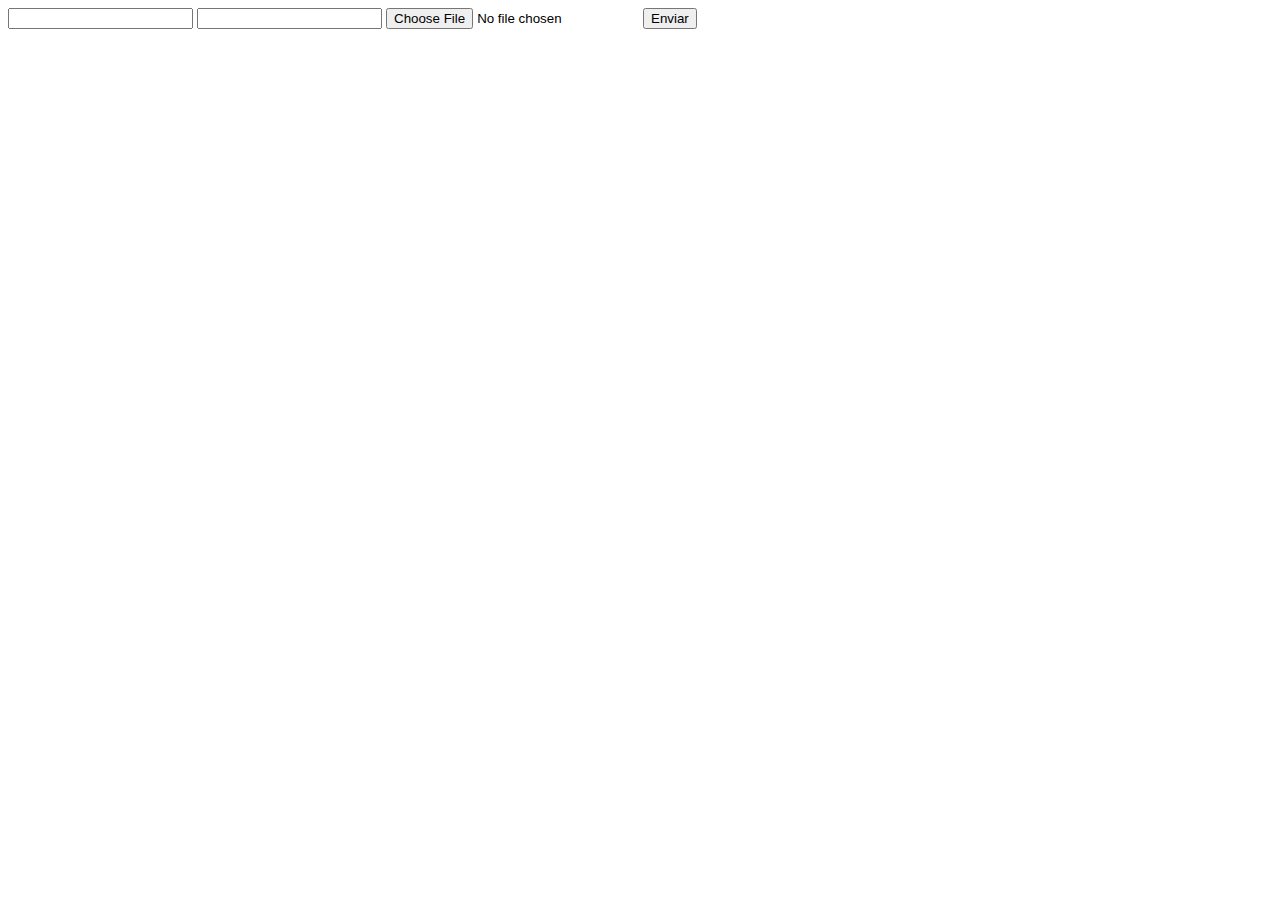
<file: site individual/DOCUMENTOS_DE_APOIO/exemplo_de_upload_de_arquivo/public/index.html>
<!DOCTYPE html>
<html lang="en">

<head>
  <meta charset="UTF-8">
  <meta http-equiv="X-UA-Compatible" content="IE=edge">
  <meta name="viewport" content="width=device-width, initial-scale=1.0">
  <title>Upload</title>
</head>

<body>

  <div>
    <input name="nome" id="nome" type="text" />
    <input name="email" id="email" type="url" />
    <input name="foto" id="foto" type="file" />
    <button onclick="enviar()">Enviar</button>
  </div>

  <div id="container"></div>
</body>

</html>

<script>
  function enviar() {
    const formData = new FormData();
    formData.append('foto', foto.files[0])
    formData.append('nome', nome.value)
    formData.append('email', email.value)

    fetch("/usuarios/cadastro", {
      method: "POST",
      body: formData
    })
      .then(res => {
        window.location = "./perfil.html"
      })
      .catch(err => {
        console.log(err);
      })
  }
</script>
</file>
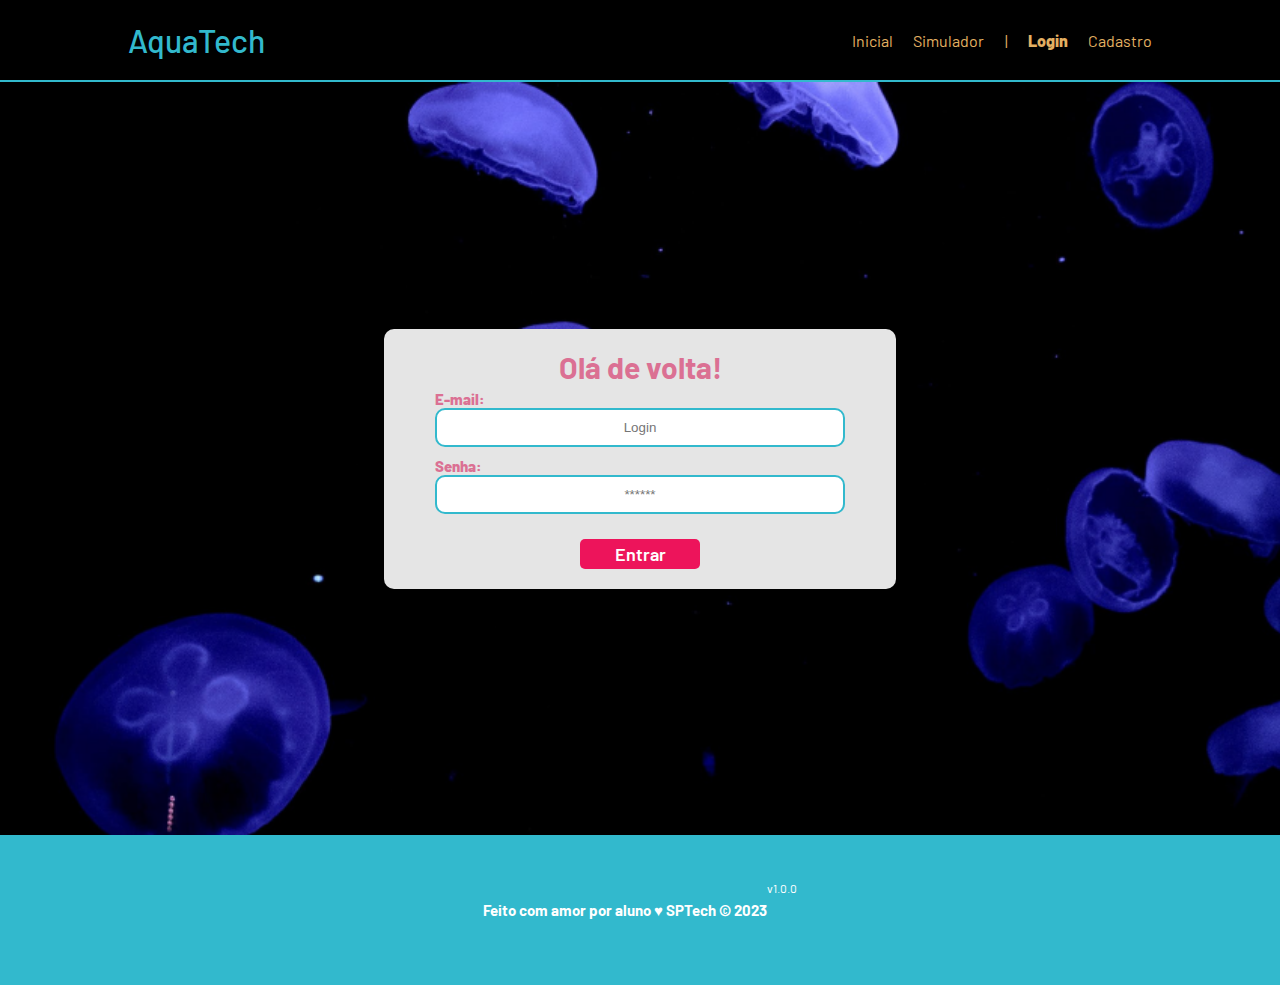
<file: site individual/public/login.html>
<!DOCTYPE html>
<html lang="pt-br">

<head>
    <meta charset="UTF-8">
    <meta http-equiv="X-UA-Compatible" content="IE=edge">
    <meta name="viewport" content="width=device-width, initial-scale=1.0">

    <title>AquaTech | Login</title>

    <script src="./js/sessao.js"></script>

    <link rel="stylesheet" href="./css/estilo.css">
    <link rel="icon" href="./assets/icon/favicon2.ico">
    <link rel="preconnect" href="https://fonts.gstatic.com">
</head>

<body>

    <!--Header-->

    <div class="header">
        <div class="container">
            <h1 class="titulo">AquaTech</h1>
            <ul class="navbar">
                <li>
                    <a href="index.html">Inicial</a>
                </li>
                <li>
                    <a href="simulador.html">Simulador</a>
                </li>
                <li>|</li>
                <li class="agora">
                    <a href="#">Login</a>
                </li>
                <li>
                    <a href="cadastro.html">Cadastro</a>
                </li>
            </ul>
        </div>
    </div>


    <div class="login">
        <div class="alerta_erro">
            <div class="card_erro" id="cardErro">
                <span id="mensagem_erro"></span>
            </div>
        </div>
        <div class="container">
            <div class="card card-login">
                <h2>Olá de volta!</h2>
                <div class="formulario">
                    <div class="campo">
                        <span>E-mail:</span>
                        <input id="email_input" type="text" placeholder="Login">
                    </div>
                    <div class="campo">
                        <span>Senha:</span>
                        <input id="senha_input" type="password" placeholder="******">
                    </div>
                    <button class="botao" onclick="entrar()">Entrar</button>
                </div>

                <div id="div_aguardar" class="loading-div">
                    <img src="./assets/circle-loading.gif" id="loading-gif">
                </div>

                <div id="div_erros_login"></div>
            </div>
        </div>
    </div>

    <!--footer inicio-->
    <div class="footer">
        <div class="container">
            <h4>Feito com amor por aluno &hearts; SPTech &copy; 2023</h4>
            <span class="version">v1.0.0</span>
        </div>
    </div>
    <!--footer fim-->

</body>

</html>

<script>


    function entrar() {
        aguardar();

        var emailVar = email_input.value;
        var senhaVar = senha_input.value;

        if (emailVar == "" || senhaVar == "") {
            cardErro.style.display = "block"
            mensagem_erro.innerHTML = "(Mensagem de erro para todos os campos em branco)";
            finalizarAguardar();
            return false;
        }
        else {
            setInterval(sumirMensagem, 5000)
        }

        console.log("FORM LOGIN: ", emailVar);
        console.log("FORM SENHA: ", senhaVar);

        fetch("/usuarios/autenticar", {
            method: "POST",
            headers: {
                "Content-Type": "application/json"
            },
            body: JSON.stringify({
                emailServer: emailVar,
                senhaServer: senhaVar
            })
        }).then(function (resposta) {
            console.log("ESTOU NO THEN DO entrar()!")

            if (resposta.ok) {
                console.log(resposta);

                resposta.json().then(json => {
                    console.log(json);
                    console.log(JSON.stringify(json));
                    sessionStorage.EMAIL_USUARIO = json.email;
                    sessionStorage.NOME_USUARIO = json.nome;
                    sessionStorage.ID_USUARIO = json.id;
                    sessionStorage.AQUARIOS = JSON.stringify(json.aquarios)

                    setTimeout(function () {
                        window.location = "./dashboard/cards.html";
                    }, 1000); // apenas para exibir o loading

                });

            } else {

                console.log("Houve um erro ao tentar realizar o login!");

                resposta.text().then(texto => {
                    console.error(texto);
                    finalizarAguardar(texto);
                });
            }

        }).catch(function (erro) {
            console.log(erro);
        })

        return false;
    }

    function sumirMensagem() {
        cardErro.style.display = "none"
    }

</script>
</file>
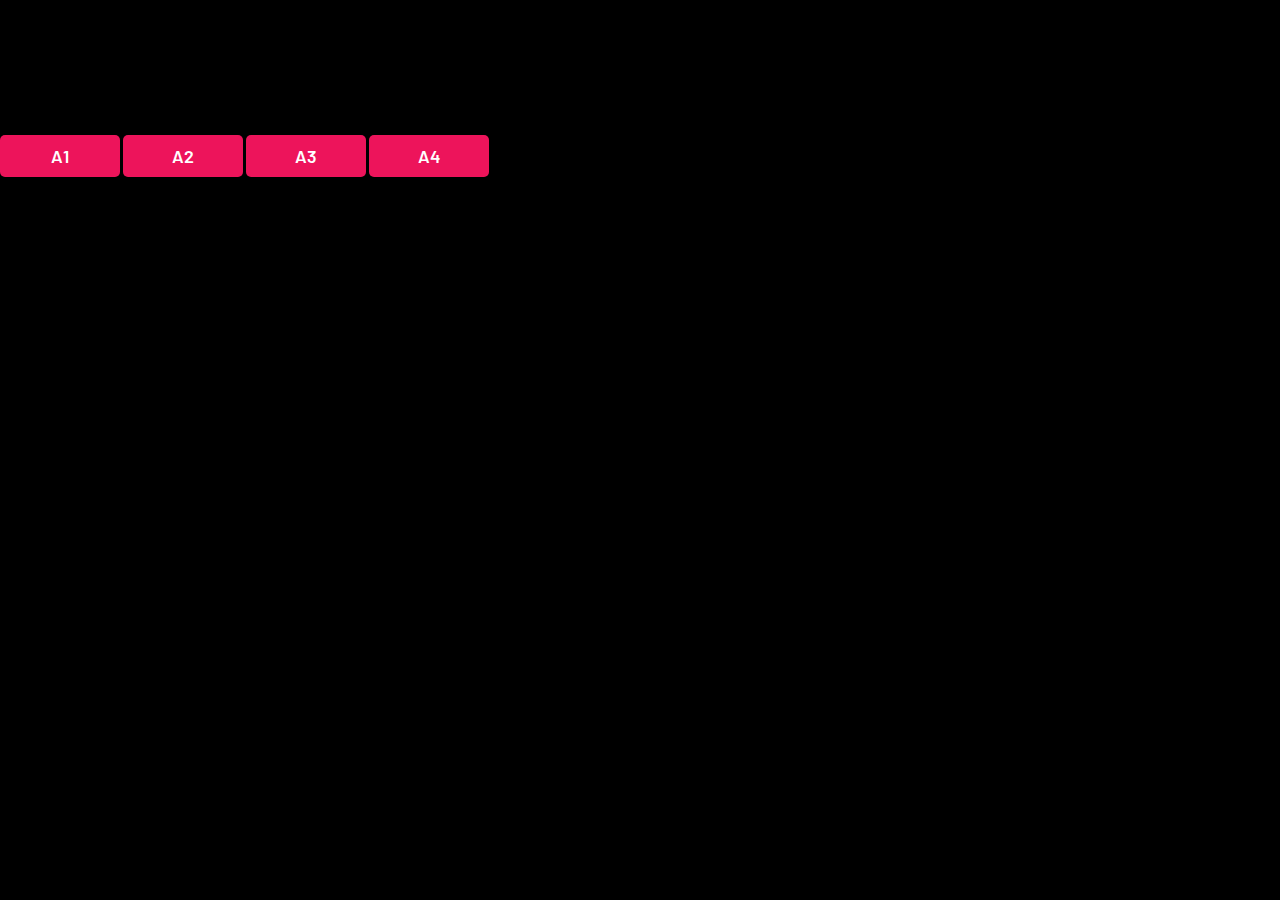
<file: site individual/public/quiz.html>
<!DOCTYPE html>
<html lang="pt-br">
<head>
    <meta charset="UTF-8">
    <meta name="viewport" content="width=device-width, initial-scale=1.0">
    <title>Coimbra-Fight | Quiz</title>
    <link rel="stylesheet" href="css/estilo.css">
</head>
<body>
   <div class="app">
    <h1>Quiz</h1>
   </div> 
   <div class="quiz">
    <h2 class="questao">questão</h2>
    <div class="alternativa">
     <button class="btn">A1</button>
     <button class="btn">A2</button>
     <button class="btn">A3</button>
     <button class="btn">A4</button>
    </div>
   </div>
</body>
</html>
</file>
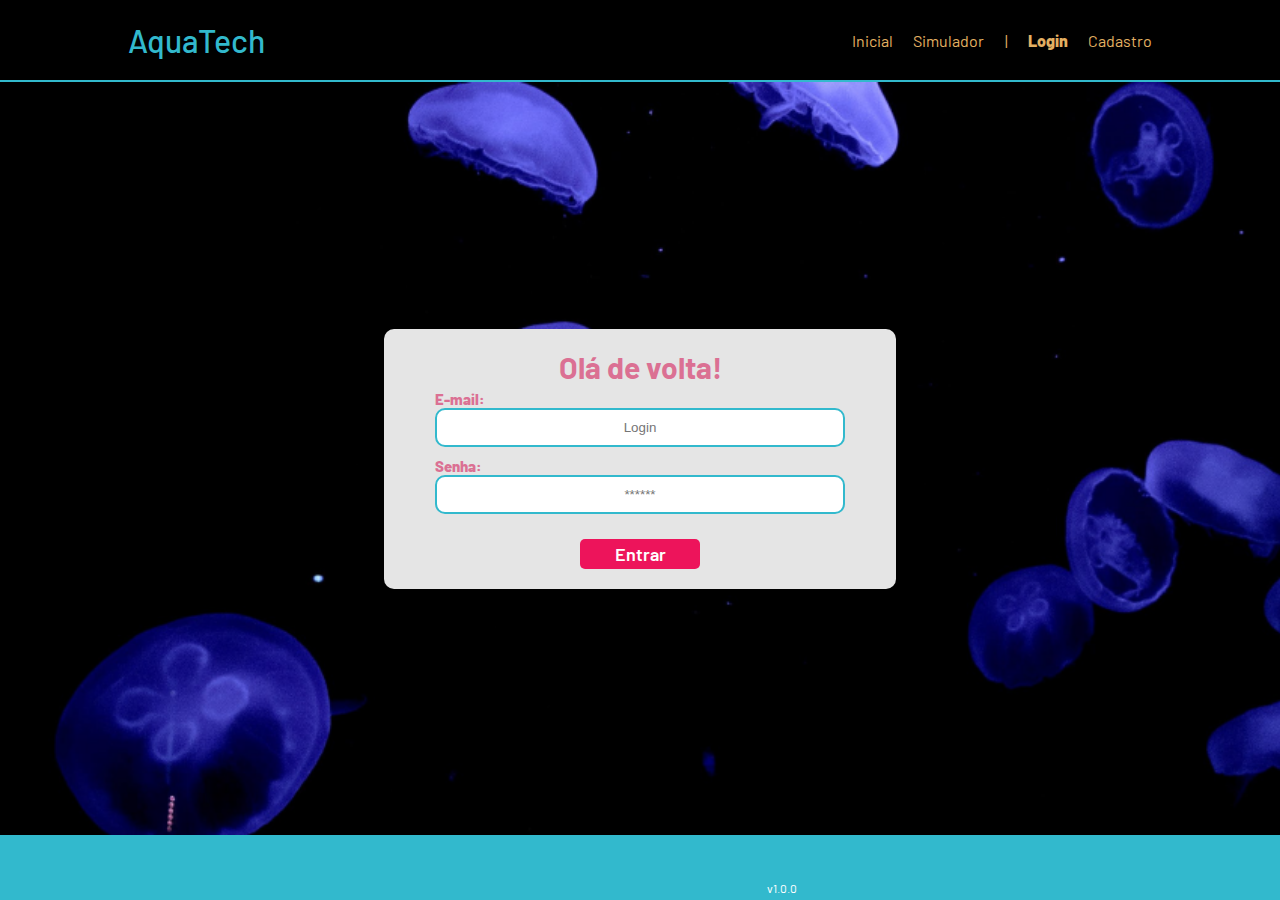
<file: site individual/public/dashboard/cards.html>
<!DOCTYPE html>
<html lang="pt-br">

<head>
    <link rel="shortcut icon" href="../assets/icon/favicon2.ico" type="image/x-icon">
    <meta charset="UTF-8">
    <meta http-equiv="X-UA-Compatible" content="IE=edge">
    <meta name="viewport" content="width=device-width, initial-scale=1.0">
    <title>AquaTech | Tempo Real</title>


    <link rel="stylesheet" href="./../css/dashboards.css">
    <link rel="stylesheet" href="./../css/estilo.css" />

    <script src="../js/sessao.js"></script>
    <script src="../js/alerta.js"></script>
    <link rel="preconnect" href="https://fonts.gstatic.com">
    <link
        href="https://fonts.googleapis.com/css2?family=Exo+2:ital,wght@0,100;0,200;0,300;0,400;0,500;0,600;0,700;0,800;0,900;1,100;1,200;1,300;1,400;1,500;1,600;1,700;1,800;1,900&display=swap"
        rel="stylesheet">
</head>

<body onload="validarSessao(), exibirAquarios(),  atualizacaoPeriodica()">

    <div class="janela">

        <div class="header-left dash-header">

            <h1>AquaTech</h1>

            <div class="hello">
                <h3>Olá, <span id="b_usuario">usuário</span>!</h3>
            </div>

            <div class="btn-nav">
                <h3>Aquários</h3>
            </div>

            <div class="btn-nav-white">
                <a href="./dashboard.html">
                    <h3>Gráficos</h3>
                </a>
            </div>

            <div class="btn-nav-white">
                <a href="./mural.html">
                    <h3>Mural de Avisos</h3>
                </a>
            </div>

            <div class="btn-logout" onclick="limparSessao()">
                <h3>Sair</h3>
            </div>

        </div>

        <div class="dash">
            <div id="alerta">
            </div>
            <div class="area-parametros-alerta">
                <p class="titulo-legenda">
                    Legenda - Parâmetros para Alertas
                </p>
                <div class="parametros-alerta">
                    <div class="item-regua perigo-frio">
                        <p>Perigo</p>
                        <p>&lt;=5°C</p>
                    </div>
                    <div class="item-regua alerta-frio">
                        <p>Alerta</p>
                        <p>&lt;=10°C</p>
                    </div>
                    <div class="item-regua ideal">
                        <p>Ideal</p>
                        <p>20°C</p>
                    </div>
                    <div class="item-regua alerta-quente">
                        <p>Alerta</p>
                        <p>&gt;=22°C</p>
                    </div>
                    <div class="item-regua perigo-quente">
                        <p>Perigo</p>
                        <p>&gt;=23°C</p>
                    </div>
                </div>
            </div>

            <div class="cards" id="cardAquarios">

            </div>

        </div>

    </div>

</body>

<script>

    function exibirAquarios() {
        JSON.parse(sessionStorage.AQUARIOS).forEach(item => {
            document.getElementById("cardAquarios").innerHTML += `
                    <div class="card-aquario">
                        <div class="title-aquario">
                            <h1>${item.descricao}</h1>
                        </div>
                        <div class="desc-aquario">
                        <div class="temperatura">
                            <p id="temp_aquario_${item.id}">-°C</p>
                        </div>
                        <div class="cor-alerta" id="card_${item.id}"></div>
                    </div>
                    </div>
                    `
        });
    }

</script>

</html>
</file>
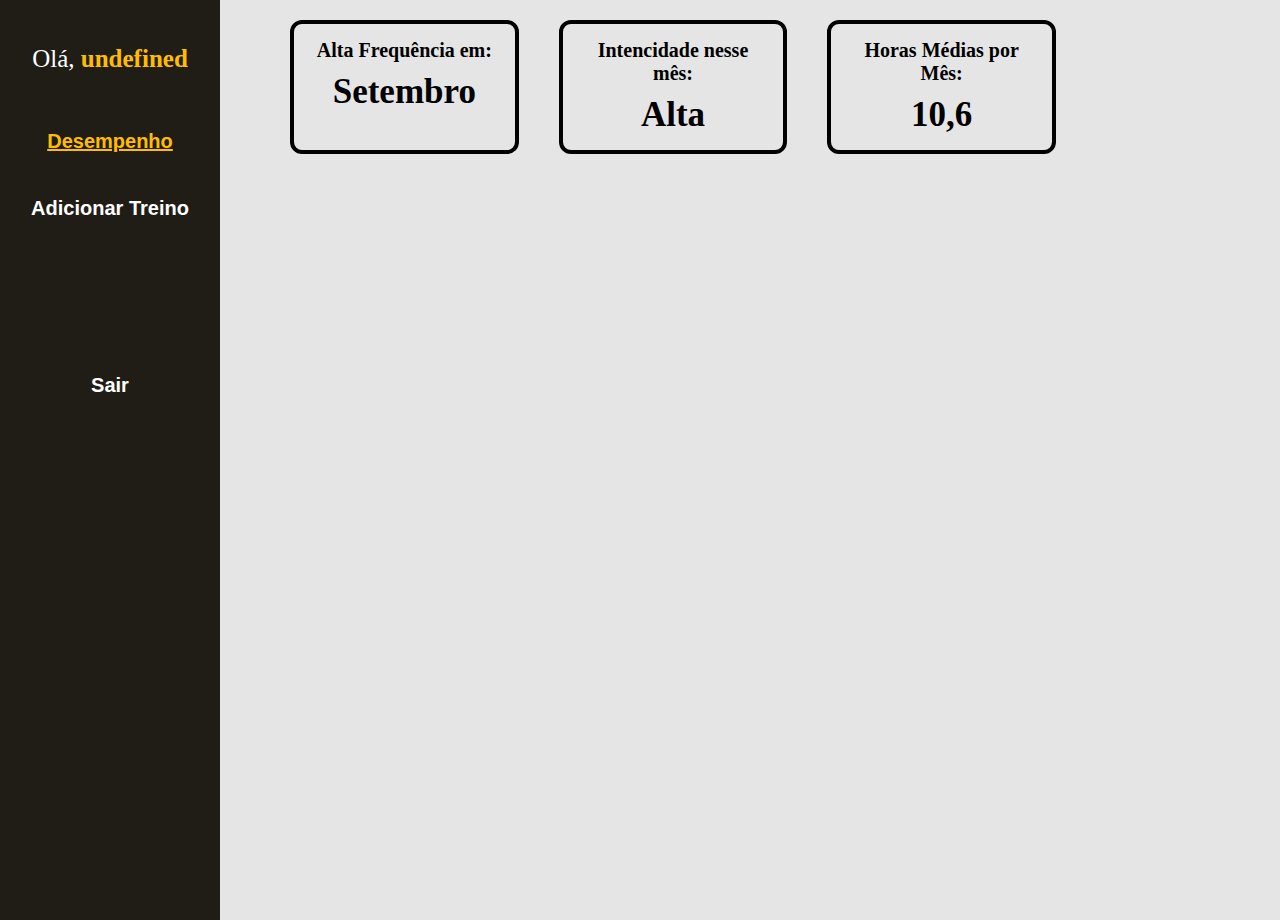
<file: site individual/public/dashboard/dash.html>
<!DOCTYPE html>
<html lang="pt-br">
<head>
<meta charset="UTF-8">
<title>Coimbra Fight | DashBoard</title>
<link rel="stylesheet" href="dashboards.css">
</head>

<body>
<header>
    <div class="layout">
        <div class="logo"></div>
         <div class="ola"><h3>Olá, <span id="b_usuario">usuário</span></h3></div>
        <div class="btn-dash"><a href="dash.html" style="text-decoration: underline; color: #ffbd00;">Desempenho</a></div>
        <div class="btn-dash"><a href="treino.html">Adicionar Treino</a></div>
        <div class="btn-sair"><a href="../index.html">Sair</a></div>
    </div>
</header>
    <div class="main">
        <div class="indicadores">

            <div class="indicador">
                <h3>Alta Frequência em:</h3>
                <p>Setembro</p>
            </div>

            <div class="indicador">
                <h3>Intencidade nesse mês:</h3>
                <p>Alta</p>
            </div>

            <div class="indicador">
                <h3>Horas Médias por Mês:</h3>
                <p>10,6</p>
            </div>
</body>
<script>
    b_usuario.innerHTML = sessionStorage.NOME_USUARIO;
</script>
</html>
</file>
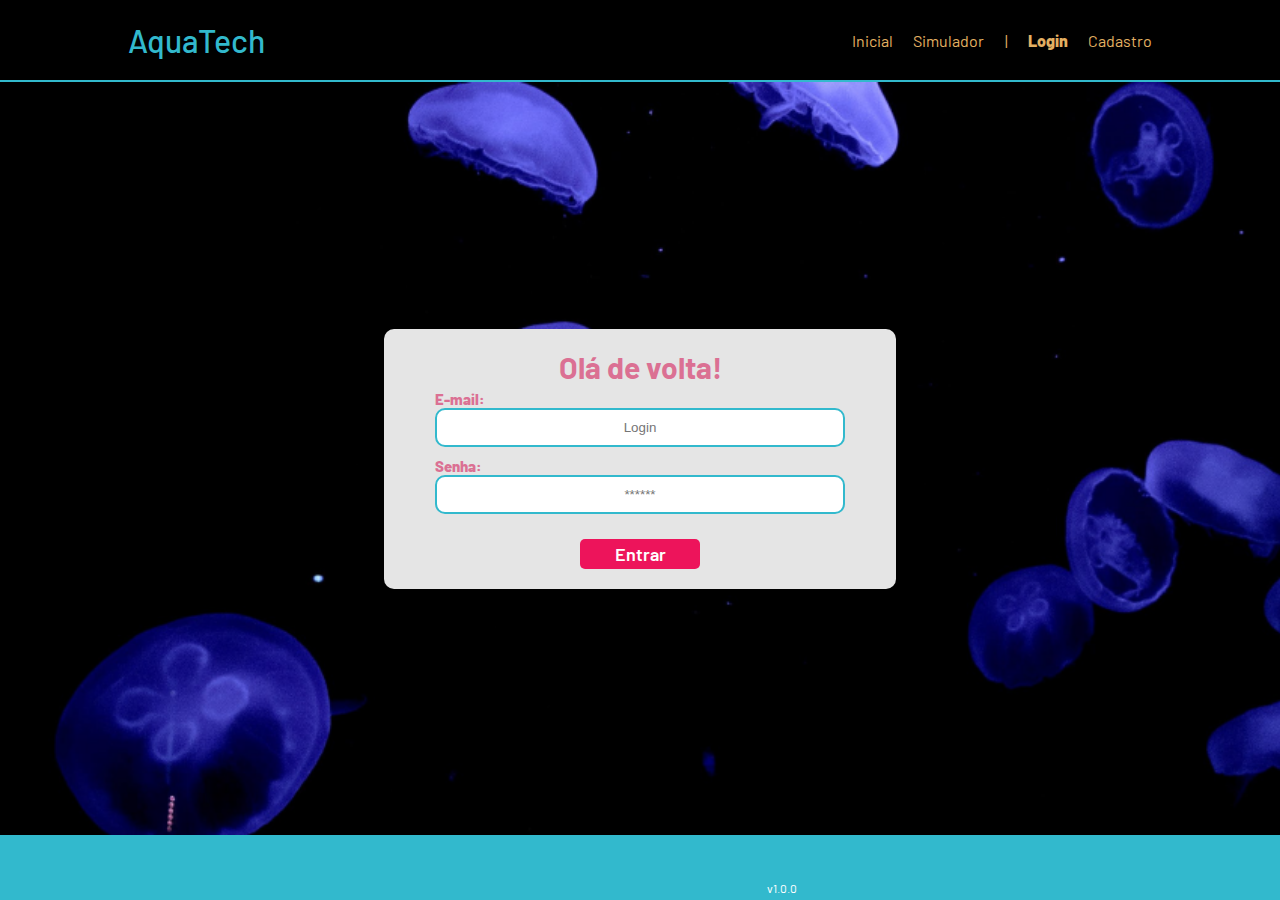
<file: site individual/public/dashboard/edicao-aviso.html>
<!DOCTYPE html>
<html lang="pt-br">

<head>
    <link rel="shortcut icon" href="../assets/icon/favicon2.ico" type="image/x-icon">
    <meta charset="UTF-8">
    <meta http-equiv="X-UA-Compatible" content="IE=edge">
    <meta name="viewport" content="width=device-width, initial-scale=1.0">
    <title>AquaTech | Página Inicial</title>

    
    <link rel="stylesheet" href="./../css/dashboards.css">
    <link rel="stylesheet" href="./../css/estilo.css" />
    <script src="../js/sessao.js"></script>

    <link rel="preconnect" href="https://fonts.gstatic.com">
    <link
        href="https://fonts.googleapis.com/css2?family=Exo+2:ital,wght@0,100;0,200;0,300;0,400;0,500;0,600;0,700;0,800;0,900;1,100;1,200;1,300;1,400;1,500;1,600;1,700;1,800;1,900&display=swap"
        rel="stylesheet">
</head>

<body onload="validarSessao(), listarInfosDeUm()" style="background-color: #161618;">
    <!-- <body onload="validarSessao()"> -->

    <div class="janela">


        <div class="header-left">

            <h1>AquaTech</h1>

            <div class="hello">
                <h3>Olá, <span id="b_usuario">usuário</span>!</h3>
            </div>

            <div class="btn-nav-white">
                <a href="cards.html">
                    <h3>Aquários</h3>
                </a>
            </div>

            <div class="btn-nav-white">
                <a href="./dashboard.html">
                    <h3>Gráficos</h3>
                </a>
            </div>

            <div class="btn-nav-white">
                <a href="./mural.html">
                    <h3>Mural de Avisos</h3>
                </a>
            </div>

            <div class="btn-logout" onclick="limparSessao()">
                <h3>Sair</h3>
            </div>

        </div>

        <div class="dash-right">

            <div class="avisos">
                <div class="container">
                    <h1>Editar um aviso</h1>
                    <div class="div-form">
                        <label>
                            ID:
                            <br>
                            <input id="input_id" maxlength="100" type="text" style="color: rgb(196, 196, 196)" disabled>
                        </label>
                        <label>
                            Autor:
                            <br>
                            <input id="input_nome" maxlength="100" type="text" style="color: rgb(196, 196, 196)"
                                disabled>
                        </label>
                        <label>
                            Título:
                            <br>
                            <input id="input_titulo" maxlength="100" type="text" style="color: rgb(196, 196, 196)"
                                disabled>
                        </label>
                        <br>
                        <label>
                            Descrição (máximo de 250 caracteres):
                            <br>
                            <textarea id="textarea_descricao" maxlength="250" rows="5"></textarea>
                        </label>
                        <br>
                        <button onclick="editar()">Editar</button>
                    </div>

                </div>
            </div>
        </div>
    </div>
</body>

</html>

<script>
    function listarInfosDeUm() {
        console.log("Criar função de trazer informações de post escolhido");
    }

    function editar() {
        fetch(`/avisos/editar/${sessionStorage.getItem("ID_POSTAGEM_EDITANDO")}`, {
            method: "PUT",
            headers: {
                "Content-Type": "application/json"
            },
            body: JSON.stringify({
                descricao: textarea_descricao.value
            })
        }).then(function (resposta) {

            if (resposta.ok) {
                window.alert("Post atualizado com sucesso pelo usuario de email: " + sessionStorage.getItem("EMAIL_USUARIO") + "!");
                window.location = "/dashboard/mural.html"
            } else if (resposta.status == 404) {
                window.alert("Deu 404!");
            } else {
                throw ("Houve um erro ao tentar realizar a postagem! Código da resposta: " + resposta.status);
            }
        }).catch(function (resposta) {
            console.log(`#ERRO: ${resposta}`);
        });
    }

</script>
</file>
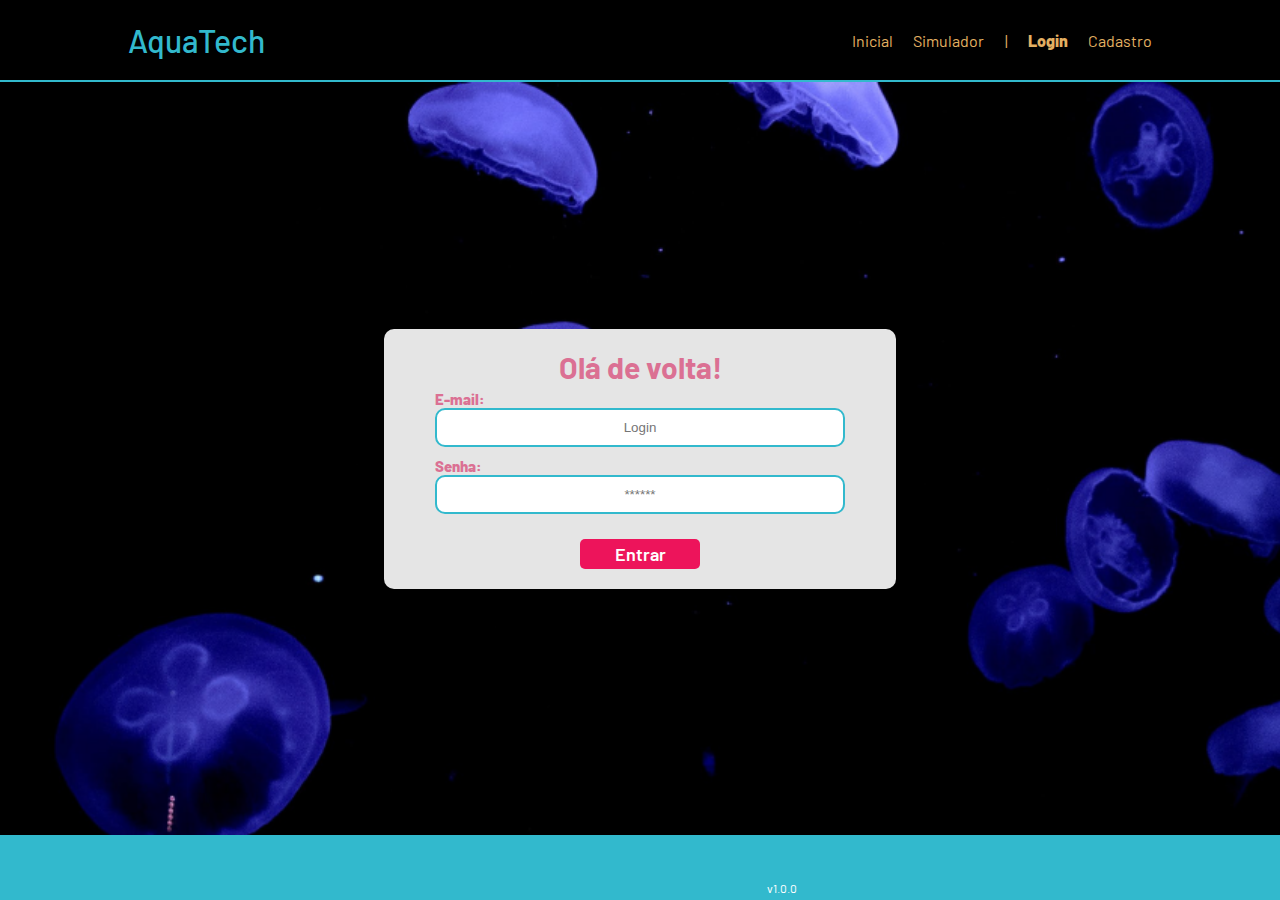
<file: site individual/public/dashboard/mural.html>
<!DOCTYPE html>
<html lang="pt-br">

<head>
    <link rel="shortcut icon" href="../assets/icon/favicon2.ico" type="image/x-icon">
    <meta charset="UTF-8">
    <meta http-equiv="X-UA-Compatible" content="IE=edge">
    <meta name="viewport" content="width=device-width, initial-scale=1.0">
    <title>AquaTech | Avisos</title>

    <link rel="stylesheet" href="./../css/dashboards.css">
    <link rel="stylesheet" href="./../css/estilo.css" />
    <script src="../js/sessao.js"></script>
    <script src="./../js/alerta.js"></script>

    <link rel="preconnect" href="https://fonts.gstatic.com">
    <link
        href="https://fonts.googleapis.com/css2?family=Exo+2:ital,wght@0,100;0,200;0,300;0,400;0,500;0,600;0,700;0,800;0,900;1,100;1,200;1,300;1,400;1,500;1,600;1,700;1,800;1,900&display=swap"
        rel="stylesheet">
</head>

<body onload="validarSessao(), atualizarFeed()" style="background-color: #161618;">

    <div class="janela">


        <div class="header-left">

            <h1>AquaTech</h1>

            <div class="hello">
                <h3>Olá, <span id="b_usuario">usuário</span>!</h3>
            </div>

            <div class="btn-nav-white">
                <a href="cards.html">
                    <h3>Aquários</h3>
                </a>
            </div>

            <div class="btn-nav-white">
                <a href="./dashboard.html">
                    <h3>Gráficos</h3>
                </a>
            </div>

            <div class="btn-nav">
                <h3>Mural de Avisos</h3>
            </div>

            <div class="btn-logout" onclick="limparSessao()">
                <h3>Sair</h3>
            </div>

        </div>

        <div class="dash-right">


            <div class="avisos">
                <div id="alerta">
                </div>
                <div class="container">
                    <h1>Publicar um aviso</h1>
                    <div class="div-form">
                        <form id="form_postagem" method="post" onsubmit="return publicar()">
                            <label>
                                Título:
                                <br>
                                <input name="titulo" id="titulo" maxlength="100" type="text">
                            </label>
                            <br>
                            <br>
                            <label>
                                Descrição (máximo de 250 caracteres):
                                <br>
                                <textarea name="descricao" id="textarea_descricao" maxlength="250" rows="5"></textarea>
                            </label>
                            <br>
                            <br>
                            <button>Enviar</button>
                        </form>
                    </div>
                    <h1>Mural de Avisos</h1>
                    <div class="div-results">
                        <div id="feed_container" class="feed-container">
                        </div>
                    </div>
                </div>
            </div>
        </div>
    </div>




</body>

</html>

<script>
    
    b_usuario.innerHTML = sessionStorage.NOME_USUARIO;

    function limparFormulario() {
        document.getElementById("form_postagem").reset();
    }

    function publicar() {
        var idUsuario = sessionStorage.ID_USUARIO;

        var corpo = {
            titulo: form_postagem.titulo.value,
            descricao: form_postagem.descricao.value
        }

        fetch(`/avisos/publicar/${idUsuario}`, {
            method: "post",
            headers: {
                "Content-Type": "application/json"
            },
            body: JSON.stringify(corpo)
        }).then(function (resposta) {

            console.log("resposta: ", resposta);

            if (resposta.ok) {
                window.alert("Post realizado com sucesso pelo usuario de ID: " + idUsuario + "!");
                window.location = "/dashboard/mural.html";
                limparFormulario();
                finalizarAguardar();
            } else if (resposta.status == 404) {
                window.alert("Deu 404!");
            } else {
                throw ("Houve um erro ao tentar realizar a postagem! Código da resposta: " + resposta.status);
            }
        }).catch(function (resposta) {
            console.log(`#ERRO: ${resposta}`);
            finalizarAguardar();
        });

        return false;

    }

    function editar(idAviso) {
        sessionStorage.ID_POSTAGEM_EDITANDO = idAviso;
        console.log("cliquei em editar - " + idAviso);
        window.alert("Você será redirecionado à página de edição do aviso de id número: " + idAviso);
        window.location = "/dashboard/edicao-aviso.html"

    }

    function deletar(idAviso) {
        console.log("Criar função de apagar post escolhido - ID" + idAviso);
        fetch(`/avisos/deletar/${idAviso}`, {
            method: "DELETE",
            headers: {
                "Content-Type": "application/json"
            }
        }).then(function (resposta) {

            if (resposta.ok) {
                window.alert("Post deletado com sucesso pelo usuario de email: " + sessionStorage.getItem("EMAIL_USUARIO") + "!");
                window.location = "/dashboard/mural.html"
            } else if (resposta.status == 404) {
                window.alert("Deu 404!");
            } else {
                throw ("Houve um erro ao tentar realizar a postagem! Código da resposta: " + resposta.status);
            }
        }).catch(function (resposta) {
            console.log(`#ERRO: ${resposta}`);
        });
    }

    function atualizarFeed() {
        fetch("/avisos/listar").then(function (resposta) {
            if (resposta.ok) {
                if (resposta.status == 204) {
                    var feed = document.getElementById("feed_container");
                    var mensagem = document.createElement("span");
                    mensagem.innerHTML = "Nenhum resultado encontrado."
                    feed.appendChild(mensagem);
                    throw "Nenhum resultado encontrado!!";
                }

                resposta.json().then(function (resposta) {
                    console.log("Dados recebidos: ", JSON.stringify(resposta));

                    var feed = document.getElementById("feed_container");
                    feed.innerHTML = "";
                    for (let i = 0; i < resposta.length; i++) {
                        var publicacao = resposta[i];

                        // criando e manipulando elementos do HTML via JavaScript
                        var divPublicacao = document.createElement("div");
                        var spanID = document.createElement("span");
                        var spanTitulo = document.createElement("span");
                        var spanNome = document.createElement("span");
                        var divDescricao = document.createElement("div");
                        var divButtons = document.createElement("div");
                        var btnEditar = document.createElement("button");
                        var btnDeletar = document.createElement("button");


                        spanID.innerHTML = "ID: <b>" + publicacao.idAviso + "</b>";
                        spanTitulo.innerHTML = "Título: <b>" + publicacao.titulo + "</b>";
                        spanNome.innerHTML = "Autor: <b>" + publicacao.nome + "</b>";
                        divDescricao.innerHTML = "Descrição: <b>" + publicacao.descricao + "</b>";
                        btnEditar.innerHTML = "Editar";
                        btnDeletar.innerHTML = "Deletar";

                        divPublicacao.className = "publicacao";
                        spanTitulo.id = "inputNumero" + publicacao.idAviso;
                        spanNome.className = "publicacao-nome";
                        spanTitulo.className = "publicacao-titulo";
                        divDescricao.className = "publicacao-descricao";

                        divButtons.className = "div-buttons"

                        btnEditar.className = "publicacao-btn-editar"
                        btnEditar.id = "btnEditar" + publicacao.idAviso;
                        btnEditar.setAttribute("onclick", `editar(${publicacao.idAviso})`);

                        btnDeletar.className = "publicacao-btn-editar"
                        btnDeletar.id = "btnDeletar" + publicacao.idAviso;
                        btnDeletar.setAttribute("onclick", `deletar(${publicacao.idAviso})`);

                        divPublicacao.appendChild(spanID);
                        divPublicacao.appendChild(spanNome);
                        divPublicacao.appendChild(spanTitulo);
                        divPublicacao.appendChild(divDescricao);
                        divPublicacao.appendChild(divButtons);
                        divButtons.appendChild(btnEditar);
                        divButtons.appendChild(btnDeletar);
                        feed.appendChild(divPublicacao);
                    }

                    finalizarAguardar();
                });
            } else {
                throw ('Houve um erro na API!');
            }
        }).catch(function (resposta) {
            console.error(resposta);
            finalizarAguardar();
        });
    }

</script>
</file>
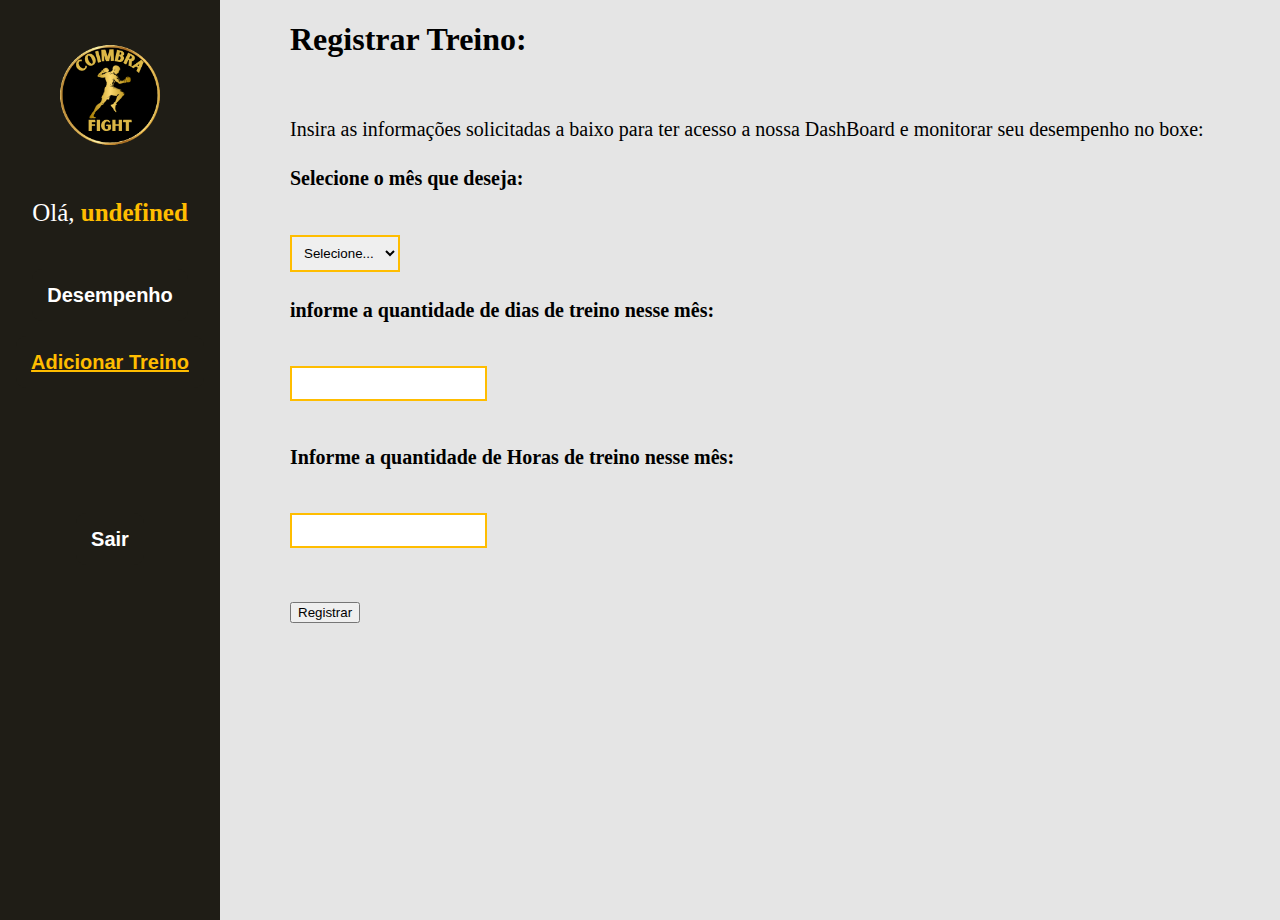
<file: site individual/public/dashboard/treino.html>
<!DOCTYPE html>
<html lang="en">

<head>
    <meta charset="UTF-8">
    <meta name="viewport" content="width=device-width, initial-scale=1.0">
    <title>Coimbra-Fight | Adicionar Treino</title>
    <link rel="stylesheet" href="dashboards.css">
</head>

<body>
    <header>
        <div class="layout">
            <div>
                <img class="img_layout" src="../imagens/Coimbra fight (1).png" alt="">
            </div>
            <div class="ola">
                <h3>Olá, <span id="b_usuario">usuário</span></h3>
            </div>
            <div class="btn-dash"><a href="dash.html">Desempenho</a>
            </div>
            <div class="btn-dash"><a href="treino.html" style="text-decoration: underline; color: #ffbd00;">Adicionar
                    Treino</a></div>
            <div class="btn-sair" onclick="limparSessao()"><a href="../index.html">Sair</a></div>
        </div>
    </header>

    <div class="main">
        <h1 class="titulo">Registrar Treino:</h1><br>
        <p class="text-inicial">Insira as informações solicitadas a baixo para ter acesso a nossa DashBoard e monitorar
            seu desempenho no boxe:</p>

        <div class="campos">
            <h4>Selecione o mês que deseja:</h4>
            <div class="falha" id="erro_mes"></div><br>
            <select id="slcMes">
                <option value="#">Selecione...</option>
                <option value="01">Janeiro</option>
                <option value="02">Fevereiro</option>
                <option value="03">Março</option>
                <option value="04">Abril</option>
                <option value="05">Maio</option>
                <option value="06">Junho</option>
                <option value="07">Julho</option>
                <option value="08">Agosto</option>
                <option value="09">Setembro</option>
                <option value="10">Outubro</option>
                <option value="11">Novembro</option>
                <option value="12">Dezembro</option>
            </select><br>
            <h4>informe a quantidade de dias de treino nesse mês:</h4>
            <div class="falha" id="erro_dias"></div><br> <input type="number" id="iptDias"><br><br>
            <h4>Informe a quantidade de Horas de treino nesse mês:</h4>
            <div class="falha" id="erro_horas"></div><br> <input type="number" id="iptHoras"><br><br><br><br>
            <button id="btn-registro" onclick="registrar()">Registrar</button><br><br>
            <div class="certo" id="msg_certo"></div>
        </div>
    </div>
</body>
<script>
    b_usuario.innerHTML = sessionStorage.NOME_USUARIO;
    var idVar = sessionStorage.ID_USUARIO;
    
    function registrar() {
        var erro = 0;
        var mesVar = Number(slcMes.value);
        var treinoVar = Number(iptDias.value);
        var horasVar = Number(iptHoras.value);
        erro_mes.innerHTML = '';
        erro_dias.innerHTML = '';
        erro_horas.innerHTML = '';

        if (slcMes.value == '#') {
            erro_mes.innerHTML = 'Selecione um mês que deseja inserir as informações.';
            erro++;
        }
        if (iptDias.value % 1 != 0 || iptDias.value <= 0 || iptDias.value > 30) {
            erro_dias.innerHTML = 'Insira um quantidade de dias maior que 0 e até 30 dias.';
            erro++;
        }
        if (iptHoras.value % 1 != 0 || iptHoras.value <= 0) {
            erro_horas.innerHTML = 'Insira uma quantidade de horas maior que zero';
            erro++;
        }
        if (erro == 0) {
            fetch("/treino/cadastrar", {
                method: "POST",
                headers: {
                    "Content-Type": "application/json",
                },
                body: JSON.stringify({
                    mesServer: mesVar,
                    treinoServer: treinoVar,
                    horasServer: horasVar,
                    idServer: idVar
                }),
            })
                .then(function (resposta) {
                    console.log("resposta: ", resposta);

                    if (resposta.ok) {
                        msg_certo.innerHTML = 'Treino cadastrado com sucesso! Redirecionando para a Dashbord.'
                
                        setTimeout(() => {
                            window.location = "./dash.html";
                        }, "2000");

                        limparFormulario();
                        finalizarAguardar();
                    } else {
                        throw "Houve um erro ao tentar realizar o registro!";
                    }
                })
                .catch(function (resposta) {
                    console.log(`#ERRO: ${resposta}`);
                });

            return false;
        }
    }

</script>

</html>
</file>
<file: site individual/public/css/estilo.css>
@import url('https://fonts.googleapis.com/css2?family=Barlow:ital,wght@0,100;0,200;0,300;0,400;0,500;0,600;0,700;0,800;0,900;1,100;1,200;1,300;1,400;1,500;1,600;1,700;1,800;1,900&display=swap');

body {
  margin: 0;
  padding: 0;
  font-family: 'Barlow', 'Segoe UI', 'Segoe UI', Tahoma, Geneva, Verdana, sans-serif;
  background-color: black;
}

:root {
  --tamanho-header: 80px;
  --tamanho-banner: calc(100vh - var(--tamanho-header) - var(--tamanho-footer) - 2px);
  --tamanho-simulador: calc(100vh - var(--tamanho-header) - var(--tamanho-footer) - 2px);
  --tamanho-login: calc(100vh - var(--tamanho-header) - var(--tamanho-footer) - 2px);
  --tamanho-footer: 65px;
}

.container {
  display: flex;
  width: 80%;
  margin: auto;
}

.header {
  height: var(--tamanho-header);
  border-bottom: 2px solid #32b9cd;
}

.header .container {
  justify-content: space-between;
  align-items: center;
  height: 100%;
}

.header a {
  text-decoration: none;
  color: #e3b062;
}

.agora {
  font-weight: 800;
}

.navbar {
  width: 300px;
  display: flex;
  align-items: center;
  justify-content: space-between;
  list-style: none;
  color: #e3b062;
}

.titulo {
  color: #32b9cd;
  width: fit-content;
  font-weight: 500;
}

.header h1 {
  margin: 0;
}

/* BANNER */

.banner {
  height: var(--tamanho-banner);
  color: white;
  background-image: url('../assets/imgs/bg-jelly-fish-para-home.png');
  background-size: cover;
}

.banner .container {
  justify-content: center;
  align-items: center;
  height: 100%;
}

.banner .container p {
  width: 50%;
  margin: 0;
  padding: 0;
  font-size: 36px;
}

.banner .container span {
  font-weight: 800;
}

/* MISSÃO VISÃO VALORES */

.social {
  background-color: #e5e5e5;
  display: flex;
}

.social .container {
  justify-content: center;
}

.box img {
  width: 170px;
}

.social .container .boxes {
  display: flex;
  justify-content: space-between;
  width: 100%;
  padding: 30px 0;
}

.social p {
  text-align: center;
}

.box {
  display: flex;
  flex-direction: column;
  align-items: center;
}

/* FOOTER */

.footer {
  background-color: #32b9cd;
  height: 150px;
  color: #fff;
  display: flex;
  font-size: 15px;
}

.footer .container {
  justify-content: center;
  text-align: center;
}

.footer .container .version {
  font-size: 12px;
}

/* LOGIN */

.login {
  height: var(--tamanho-login);
  background-image: url('../assets/imgs/bg-jelly-fish-para-home.png');
  background-size: cover;
}

.login .container {
  justify-content: center;
  align-items: center;
  height: 100%;
}

.card {
  width: 50%;
  background-color: #e5e5e5;
  border-radius: 10px;
  display: flex;
  align-items: center;
  justify-content: space-evenly;
  color: palevioletred;
  flex-direction: column;
  height: fit-content;
  padding: 20px 0;
}

.card h2 {
  margin: 0;
  font-size: 30px;
}

.formulario {
  display: flex;
  height: 90%;
  width: 80%;
  justify-content: space-around;
  flex-direction: column;
}

.formulario span {
  font-size: 15px;
  font-weight: 800;
}

.formulario input {
  border: 2px solid #32b9cd;
  text-align: center;
  border-radius: 10px;
  margin: 0;
}

.formulario select {
  border: 2px solid #32b9cd;
  background-color: white;
  color: gray;
  height: 36px;
  text-align: center;
  border-radius: 10px;
  margin: 0;
}

.campo {
  display: flex;
  flex-direction: column;
  justify-content: start;
  padding: 5px 0;
}

.botao {
  cursor: pointer;
  font-family: "Barlow", sans-serif;
  border: 0;
  border-radius: 5px;
  font-weight: 600;
  font-size: 18px;
  color: #fff;
  background-color: #ED145B;
  width: 120px;
  height: 30px;
  align-self: center;
  margin-top: 20px;
}

.loading-div {
  width: 50px;
  display: none;
}

.loading-div img {
  height: 50px;
  width: 50px;
}

#div_erros_login {
  display: none
}

/* FORMULARIO */

.alerta_erro{
  display: flex;
  justify-content: flex-end;
}

.card_erro {
  display: none;
  background-color: #fff;
  color: black;
  width: 230px;
  position: fixed;
  border-radius: 4px;
  border: #ED145B 3px solid;
  padding: 10px;
  margin-right: 10%;
}

.card_erro #mensagem_erro{
  font-weight: 500;
  font-size: 20px;
}

.formulario .tipo_campo {
  font-size: 20px;
  font-weight: 600 !important;
}

.formulario {
  display: flex;
  flex-direction: column;
}

input {
  margin-bottom: 10px;
  border: 2px solid #32b9cd;
  padding: 10px;
  text-align: center;
  border-radius: 10px;
}

.btn {
  font-family: "Barlow", sans-serif;
  border: 0;
  border-radius: 5px;
  font-weight: 600;
  font-size: 18px;
  padding: 10px 15px;
  color: white;
  background-color: #ED145B;
  width: 120px;
  align-self: center;
  margin-top: 5px;
}

.loading-div {
  width: 50px;
  margin: auto;
  display: none;
}

.loading-div img {
  height: 50px;
  width: 50px;
}

/* SIMULADOR */

.simulador {
  color: white;
}

.simulador .container {
  flex-direction: column;
  overflow: scroll; 
  height: var(--tamanho-simulador);
}

/* ALERTA */

#alerta {
  position: absolute;
  right: 0;
  bottom: 0;
}

.mensagem-alarme {
  background-color: white;
  border-radius: 5px;
  width: 300px;
  height: 80px;
  margin: 10px;
  padding: 10px 0;
  display: flex;
  justify-content: space-evenly;
  align-items: center;
}

.mensagem-alarme h3 {
  font-size: 14px;
  margin: 0;
}

.mensagem-alarme .informacao {
  width: 66%;
}

.alarme-sino {
  width: 48px;
  height: 48px;
  animation-name: bell;
  animation-duration: 4s;
  background-image: url('https://cdn-icons-png.flaticon.com/512/1157/1157000.png');
  background-size: cover;
  animation-iteration-count: infinite;
}

@keyframes bell {
  0%   {transform: rotate(25deg)}
  25%  {transform: rotate(-25deg)}
  50%  {transform: rotate(25deg)}
  75%  {transform: rotate(-25deg)}
  100% {transform: rotate(25deg)}
}
</file>
<file: site individual/public/css/dashboards.css>
/* pagina mural */

@import url('https://fonts.googleapis.com/css2?family=Barlow:ital,wght@0,100;0,200;0,300;0,400;0,500;0,600;0,700;0,800;0,900;1,100;1,200;1,300;1,400;1,500;1,600;1,700;1,800;1,900&display=swap');

body {
  margin: 0;
  padding: 0;
  font-family: 'Barlow', 'Segoe UI', 'Segoe UI', Tahoma, Geneva, Verdana, sans-serif;
}

.label-captura {
  display: flex;
  justify-content: center;
}

.dash-right .avisos {
  width: 100%;
  color: rgb(216, 216, 216);
  font-family: 'Barlow', 'Segoe UI', 'Segoe UI', Tahoma, Geneva, Verdana, sans-serif;
}

.dash-right .avisos .container {
  display: flex;
  flex-direction: column;
  align-items: center;
}

.dash-right .avisos .container .div-form {
  width: 95%;
}

.dash-right .avisos .container .div-form #form_postagem {
  width: 95%;
}

.dash-right .avisos .div-form label {
  width: 95%;
}

.dash-right .avisos .div-form input {
  width: 95%;
  border-radius: 5px;
}

.dash-right .avisos .div-form textarea {
  width: 95%;
  border: 3px solid #e6005a;
  background-color: white;
  border-radius: 5px;
}

.dash-right .avisos .div-form button {
  cursor: pointer;
  font-family: 'Barlow', 'Segoe UI', 'Segoe UI', Tahoma, Geneva, Verdana, sans-serif;
  border: 0;
  border-radius: 5px;
  font-weight: 600;
  font-size: 18px;
  padding: 10px 15px;
  color: white;
  background-color: #e6005a;
  width: 120px;
}

.publicacao-btn-editar {
  cursor: pointer;
  font-family: 'Barlow', 'Segoe UI', 'Segoe UI', Tahoma, Geneva, Verdana, sans-serif;
  border: 0;
  border-radius: 5px;
  font-weight: 600;
  font-size: 14px;
  padding: 5px 8px;
  color: white;
  background-color: #e6005a;
  width: 80px;
}

.publicacao {
  display: flex;
  flex-wrap: wrap;
  align-content: stretch;
  flex-direction: column;
  justify-content: center;
  align-items: stretch;
  border-bottom: 3px solid #e6005a;
  padding: 20px;
}

.publicacao>*:not(:last-child) {
  padding: 0 0 10px 0;
}

.div-results {
  width: 100%;
}

.div-results .feed-container {
  background-color: #212124;
  border-radius: 5px;
  margin-bottom: 80px;
}

.div-buttons {
  display: flex;
  justify-content: flex-end;
}

.div-buttons>* {
  margin-left: 30px;
}

/* pagina graficos */

.dash-header {
  background-color: #212124;
}

.dash {
  width: 80%;
  position: relative;
  top: 0;
  left: 20%;
  background-color: #161618;
  height: 100vh;
  overflow: auto;
}

.area-parametros-alerta {
  /* border: 2px solid pink; */
  display: flex;
  flex-direction: column;
  width: 70%;
  margin: auto;
  margin-top: 10px;
  background-color: #212124;
}

.area-parametros-alerta .titulo-legenda {
  color: white;
  font-weight: 600;
  width: fit-content;
  margin: 10px 20px;
}

.parametros-alerta {
  display: flex;
  width: 100%;
}

.item-regua {
  width: 20%;
  text-align: center;
  height: 80px;
  display: flex;
  flex-direction: column;
  justify-content: center;
  align-self: center;
}

.item-regua p {
  margin: 0;
  font-weight: 500;
}

.item-regua p:nth-child(2) {
  font-weight: 800;
}

.perigo-frio {
  background-color: #5c6bc0;
}

.perigo-quente {
  background-color: #ff7043;
}

.alerta-frio {
  background-color: #42a5f5;
}

.alerta-quente {
  background-color: #ffee58;
}

.ideal {
  background-color: #9ccc65;
}

.cards {
  display: flex;
  flex-wrap: wrap;
  justify-content: center;
  height: 450px;
  width: 100%;
  align-items: center;
  color: white;
}

.card-aquario {
  margin: 2%;
  min-width: 40%;
  max-width: 50%;
  width: fit-content;
  flex-wrap: wrap;
  display: flex;
  /* text-align: center; */
  height: 180px;
  /* justify-content: right; */
  background-color: #212124;
  font-size: 20px;
}

.card-aquario h1 {
  width: fit-content;
}

.card-aquario p {
  margin: 0;
  font-size: 50px;
  font-weight: lighter;
  text-align: left;
}

.desc-aquario {
  display: flex;
  flex-direction: row;
  align-items: center;
  width: 100%;
}

.desc-aquario .cor-alerta {
  width: 30px;
}

.title-aquario {
  width: 100%;
}


.cards h1 {
  font-size: 22px;
  border-bottom: solid white 1px;
  text-align: left;
  font-weight: lighter;
  margin: 20px;
}

.temperatura,
.umidade {
  margin: 5px;
  margin-left: 20px;
  width: 75%;
}

.cor-alerta {
  width: 13%;
  height: 30%;
  border-radius: 50%;
  display: inline-block;
}

.btns-dash {
  display: flex;
  align-items: center;
  justify-content: center;
  margin-top: 30px;
  flex-wrap: wrap;
  padding: 0 30% 0 30%;
}

.graph {
  width: 70%;
  margin: auto;
  padding-top: 10px;
}

.tituloGraficos {
  color: rgb(216, 216, 216);
  display: flex;
  justify-content: center;
}

.btn-chart {
  font-family: 'Barlow', 'Segoe UI', 'Segoe UI', Tahoma, Geneva, Verdana, sans-serif;
  border: 0;
  font-weight: 600;
  font-size: 18px;
  padding: 10px 15px;
  color: #e6005a;
  background-color: white;
  margin: 5px;
  border-radius: 3px;
  cursor: pointer
}

.btn-pink {
  color: white;
  background-color: #e6005a;
}

.btn-white {
  color: #e6005a;
  background-color: white;

}

.label-captura {
  height: 80px;
}

.display-none {
  display: none;
}

.display-flex {
  display: flex;
}

.display-block {
  display: block;
}

canvas {
  width: 100% !important;
  height: 100% !important;
}

/* PAGINA DOS GRÁFICOS 2023 */

.janela {
  display: flex;
  /* width: 100vw; */
}

.header-left a {
  text-decoration: none;
  color: white;
}

.header-left {
  position: fixed;
  top: 0;
  left: 0;
  z-index: 999;
  height: 100vh;
  width: 20%;
  display: flex;
  flex-direction: column;
  justify-content: space-evenly;
  align-items: center;
  border-right: 3px solid #32b9cd;
  background-color: #212124;
}

.dash-right {
  display: flex;
  width: 70%;
  height: fit-content;
  background-color: #161618;
  position: relative;
  top: 0;
  left: 25%;
  height: 100vh;
  overflow: auto;
}

.header-left h1 {
  color: #32b9cd;
}

.hello {
  width: 100%;
  display: flex;
  justify-content: center;
}

.hello h3 {
  color: #e3b062;
  font-weight: 300;
  font-size: 1.2rem;
}

.hello h3 span {
  font-weight: 800;
}

.btn-nav {
  width: 40%;
  color: white;
  background-color: #e6005a;
  border-radius: 5px;
  text-align: center;
  padding: 2% 5%;
}

.btn-nav-white {
  width: 40%;
  background-color: white;
  border: 3px solid #e6005a;
  border-radius: 5px;
  text-align: center;
  padding: 2% 5%;
}

.btn-nav-white h3 {
  color: #e6005a;
  padding: 0;
  margin: 0;
}

.btn-nav h3,
.btn-logout h3 {
  margin: 0;
  padding: 0;
}

.btn-logout {
  margin: 0;
  padding: 0;
  width: 20%;
  background-color: #32b9cd;
  color: white;
  border-radius: 10px;
  text-align: center;
  padding: 10px 15px;
  margin-bottom: 100px;
  cursor: pointer;
}
</file>
<file: site individual/public/dashboard/dashboards.css>
/* pagina mural */

@import url('https://fonts.googleapis.com/css2?family=Barlow:ital,wght@0,100;0,200;0,300;0,400;0,500;0,600;0,700;0,800;0,900;1,100;1,200;1,300;1,400;1,500;1,600;1,700;1,800;1,900&display=swap');


 body {
    background: #e5e5e5;
    display: flex;
    margin: 0;
}


.layout {
    width: 220px;
    background: #1F1D16;
    height: 100vh;
    padding-top: 20px;
    display: flex;
    flex-direction: column;
    align-items: center;
}

.img_layout {
    width: 150px;
  height: 150px;
}

.ola {
  width: 100%;
  display: flex;
  justify-content: center;
}

.ola h3 {
  color: #ffffff;
  font-weight: 300;
  font-size: 25px;
}

.ola h3 span {
  color: #FFBD00;
  font-weight: 800;
}

.btn-dash {
    padding: 12px;
    margin-top: 20px;
    text-align: center;
    font-weight: bold;
}

.btn-dash a {
    text-decoration: none;
  background-color: #1F1D16;
  color: #ffffff;
  padding: 15px;
  font-size: 20px;
  border-radius: 10px;
  font-family: "Jost", sans-serif;
  cursor: pointer;
}

.btn-dash a:hover {
   color: #FFBD00;
}

.btn-sair {
    padding: 12px;
    text-align: center;
    font-weight: bold;
    margin-top: 130px
}

.btn-sair a {
    text-decoration: none;
  background-color: #1F1D16;
  color: #ffffff;
  padding: 15px;
  font-size: 20px;
  border-radius: 10px;
  font-family: "Jost", sans-serif;
  cursor: pointer;
}

.btn-sair a:hover {
   color: #FFBD00;
}

.main {
align-items: center;
padding-left: 70px;
}

.indicadores {
    display: flex;
    justify-content: center;
    gap: 40px;
    margin-top: 20px;
    margin-bottom: 40px;
}

.indicador {
    
    border: 4px solid black;
    width: 25%;
    padding: 15px;
    border-radius: 12px;
    text-align: center;
}

.indicador h3 {
    font-size: 20px;
    margin: 0;
    font-weight: bold;
}

.indicador p {
    font-size: 35px;
    margin: 10px 0 0;
    font-weight: bold;
}

.grafico-line {
  margin-right: 500px;
  margin-top: 150px;
}

.titulo {
  display: flex;
}

.text-inicial {
  font-size: 20px;
}

.campos  {
  flex-direction: column;
}

.campos h4 {
  font-size: 20px;
}

.campos input {
  align-items: center;
  padding: 8px;
  border: 2px solid #FFBD00;
}

.campos select {
align-items: center;
  padding: 8px;
  border: 2px solid #FFBD00;  
}



.btn-registrar {
  text-decoration: none;
  background-color: #1F1D16;
  color: #ffffff;
  padding: 15px;
  font-size: 20px;
  border-radius: 10px;
  font-family: "Jost", sans-serif;
  cursor: pointer;
  margin-top: 30px;
}
</file>
